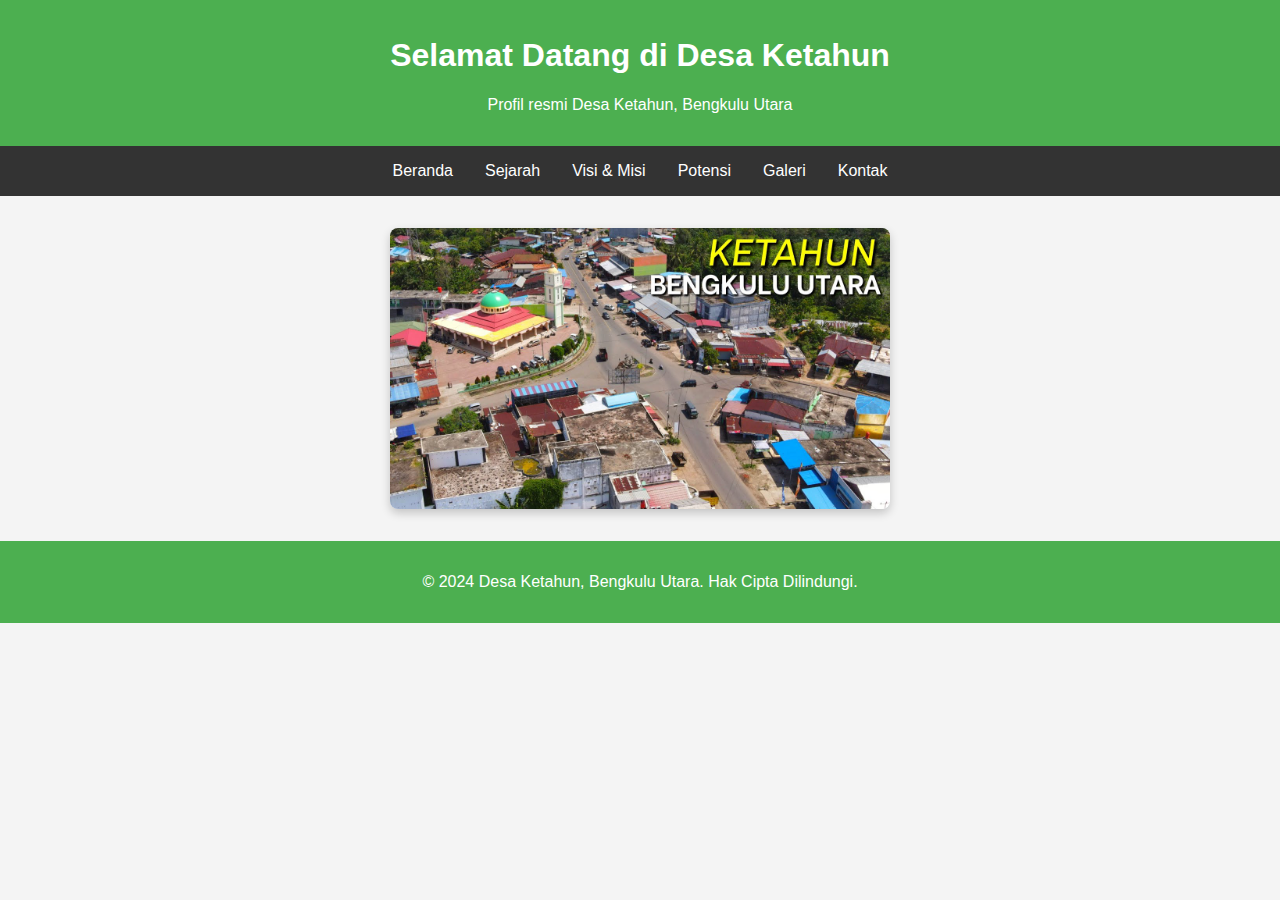
<file: index.html>
<!DOCTYPE html>
<html lang="id">
<head>
    <meta charset="UTF-8">
    <meta name="viewport" content="width=device-width, initial-scale=1.0">
    <meta name="description" content="Profil Desa Ketahun, Bengkulu Utara">
    <meta name="keywords" content="Desa Ketahun, Bengkulu Utara, sejarah, pemerintahan desa">
    <title>Profil Desa Ketahun</title>
    <link rel="icon" href="favicon.ico" type="image/x-icon">
    <style>
        body {
            font-family: Arial, sans-serif;
            margin: 0;
            padding: 0;
            background-color: #f4f4f4;
            animation: fadeIn 2s ease-in-out;
        }

        @keyframes fadeIn {
            0% {
                opacity: 0;
            }
            100% {
                opacity: 1;
            }
        }

        header {
            background: #4CAF50;
            color: white;
            padding: 1rem 0;
            text-align: center;
            animation: slideDown 1s ease-out;
        }

        @keyframes slideDown {
            0% {
                transform: translateY(-100%);
                opacity: 0;
            }
            100% {
                transform: translateY(0);
                opacity: 1;
            }
        }

        nav {
            background: #333;
            color: white;
            overflow: hidden;
            animation: slideNav 0.5s ease-out;
        }

        @keyframes slideNav {
            0% {
                transform: translateY(-100%);
            }
            100% {
                transform: translateY(0);
            }
        }

        nav ul {
            list-style: none;
            margin: 0;
            padding: 0;
            display: flex;
            justify-content: center;
        }

        nav ul li {
            margin: 0;
            padding: 0;
        }

        nav ul li a {
            color: white;
            text-decoration: none;
            padding: 1rem;
            display: block;
            transition: background 0.3s ease;
        }

        nav ul li a:hover {
            background: #575757;
            transform: scale(1.1);
        }

        .gallery-item {
            text-align: center;
            margin-top: 2rem;
            animation: fadeInGallery 1.5s ease-in-out;
        }

        @keyframes fadeInGallery {
            0% {
                opacity: 0;
                transform: scale(0.8);
            }
            100% {
                opacity: 1;
                transform: scale(1);
            }
        }

        .gallery-item img {
            width: 100%;
            max-width: 500px;
            display: block;
            margin: 0 auto;
            border-radius: 8px;
            box-shadow: 0 4px 10px rgba(0, 0, 0, 0.2);
            transition: transform 0.3s ease, box-shadow 0.3s ease;
        }

        .gallery-item img:hover {
            transform: scale(1.05);
            box-shadow: 0 6px 15px rgba(0, 0, 0, 0.3);
        }

        footer {
            background: #4CAF50;
            color: white;
            text-align: center;
            padding: 1rem 0;
            margin-top: 2rem;
        }
    </style>
</head>
<body>
    <header>
        <h1>Selamat Datang di Desa Ketahun</h1>
        <p>Profil resmi Desa Ketahun, Bengkulu Utara</p>
    </header>

    <nav>
        <ul>
            <li><a href="index.html">Beranda</a></li>
            <li><a href="sejarah.html">Sejarah</a></li>
            <li><a href="visimisi.html">Visi & Misi</a></li>
            <li><a href="potensi.html">Potensi</a></li>
            <li><a href="galeri.html">Galeri</a></li>
            <li><a href="kontak.html">Kontak</a></li>
        </ul>
    </nav>

    <div class="gallery-item">
        <img src="foto dena.jpg" alt="Foto Dena">
        
    </div>

    <footer>
        <p>&copy; 2024 Desa Ketahun, Bengkulu Utara. Hak Cipta Dilindungi.</p>
    </footer>
</body>
</html>
</file>
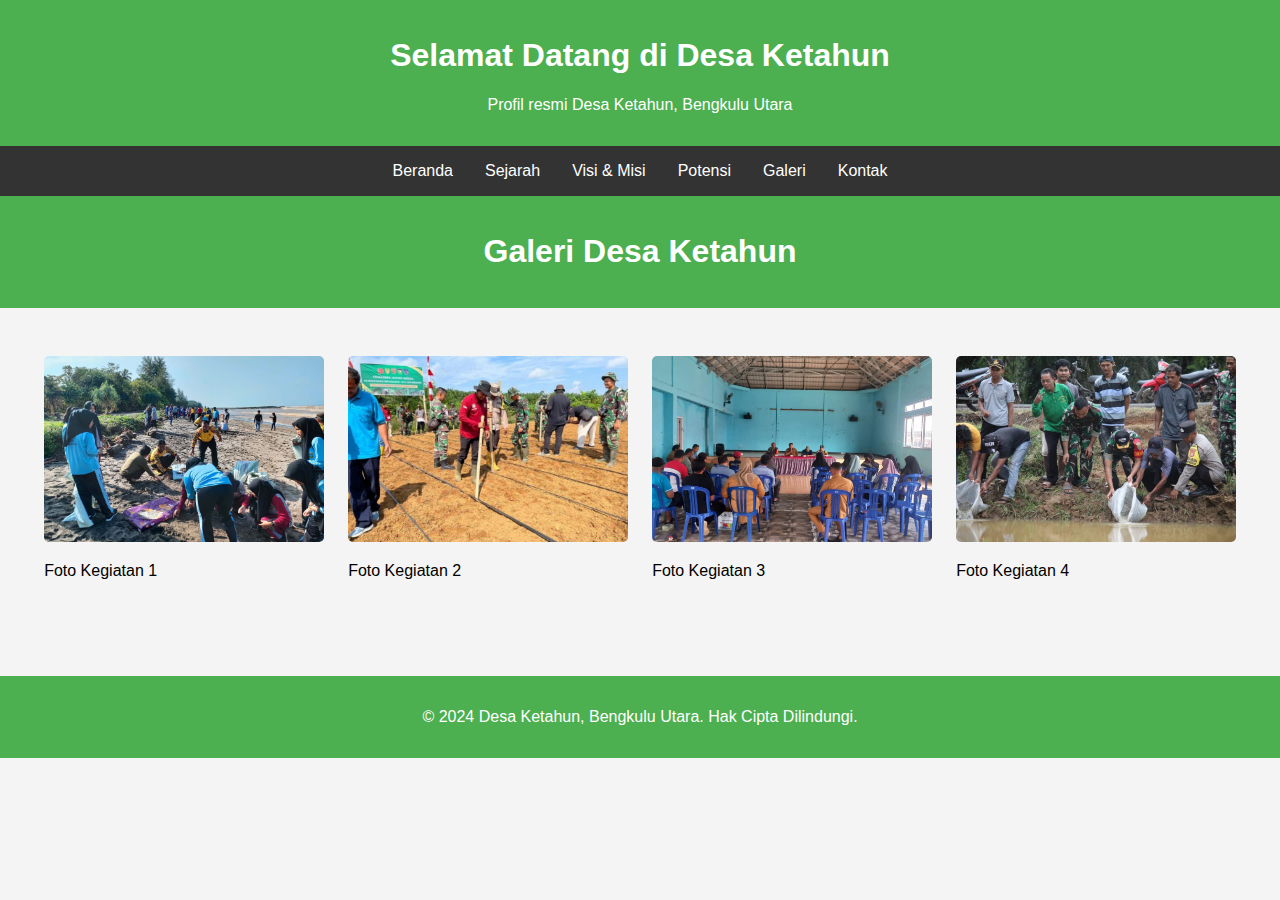
<file: galeri.html>
<!DOCTYPE html>
<html lang="id">
<head>
    <meta charset="UTF-8">
    <meta name="viewport" content="width=device-width, initial-scale=1.0">
    <meta name="description" content="Profil Desa Ketahun, Bengkulu Utara">
    <meta name="keywords" content="Desa Ketahun, Bengkulu Utara, sejarah, pemerintahan desa">
    <title>Profil Desa Ketahun</title>
    <link rel="icon" href="favicon.ico" type="image/x-icon">
    <style>
        body {
            font-family: Arial, sans-serif;
            margin: 0;
            padding: 0;
            background-color: #f4f4f4;
            animation: fadeInBody 2s ease-in-out;
        }

        @keyframes fadeInBody {
            0% {
                opacity: 0;
            }
            100% {
                opacity: 1;
            }
        }

        header {
            background: #4CAF50;
            color: white;
            padding: 1rem 0;
            text-align: center;
            animation: slideDown 1s ease-out;
        }

        @keyframes slideDown {
            0% {
                transform: translateY(-100%);
                opacity: 0;
            }
            100% {
                transform: translateY(0);
                opacity: 1;
            }
        }

        nav {
            background: #333;
            color: white;
            overflow: hidden;
            animation: slideNav 0.5s ease-out;
        }

        @keyframes slideNav {
            0% {
                transform: translateY(-100%);
            }
            100% {
                transform: translateY(0);
            }
        }

        nav ul {
            list-style: none;
            margin: 0;
            padding: 0;
            display: flex;
            justify-content: center;
        }

        nav ul li {
            margin: 0;
            padding: 0;
        }

        nav ul li a {
            color: white;
            text-decoration: none;
            padding: 1rem;
            display: block;
            transition: background 0.3s ease, transform 0.3s ease;
        }

        nav ul li a:hover {
            background: #575757;
            transform: scale(1.1);
        }

        footer {
            background: #4CAF50;
            color: white;
            text-align: center;
            padding: 1rem 0;
            margin-top: 2rem;
            animation: fadeInFooter 1.5s ease-in-out;
        }

        @keyframes fadeInFooter {
            0% {
                opacity: 0;
            }
            100% {
                opacity: 1;
            }
        }

        section {
            padding: 2rem;
        }

        .gallery {
            display: flex;
            justify-content: space-around;
            flex-wrap: wrap;
        }

        .gallery-item {
            width: 23%;
            margin: 1rem 0;
            overflow: hidden;
            animation: fadeInGallery 1.5s ease-in-out;
        }

        @keyframes fadeInGallery {
            0% {
                opacity: 0;
                transform: scale(0.8);
            }
            100% {
                opacity: 1;
                transform: scale(1);
            }
        }

        .gallery-item img {
            width: 100%;
            height: auto;
            border-radius: 5px;
            transition: transform 0.3s ease, box-shadow 0.3s ease;
        }

        .gallery-item img:hover {
            transform: scale(1.1); /* Efek zoom-in */
            box-shadow: 0 8px 16px rgba(0, 0, 0, 0.3); /* Efek bayangan */
        }
    </style>
</head>
<body>
    <header>
        <h1>Selamat Datang di Desa Ketahun</h1>
        <p>Profil resmi Desa Ketahun, Bengkulu Utara</p>
    </header>

    <nav>
        <ul>
            <li><a href="index.html">Beranda</a></li>
            <li><a href="sejarah.html">Sejarah</a></li>
            <li><a href="visimisi.html">Visi & Misi</a></li>
            <li><a href="potensi.html">Potensi</a></li>
            <li><a href="galeri.html">Galeri</a></li>
            <li><a href="kontak.html">Kontak</a></li>
        </ul>
    </nav>

    <header>
        <h1>Galeri Desa Ketahun</h1>
    </header>

    <section>
        <div class="gallery">
            <div class="gallery-item">
                <img src="foto kegiatan 2.jpg" alt="Foto Kegiatan 2">
                <p>Foto Kegiatan 1</p>
            </div>
            <div class="gallery-item">
                <img src="foto kegiatan 3.jpg" alt="Foto Kegiatan 3">
                <p>Foto Kegiatan 2</p>
            </div>
            <div class="gallery-item">
                <img src="foto kegiatan 4.jpg" alt="Foto Kegiatan 4">
                <p>Foto Kegiatan 3</p>
            </div>
            <div class="gallery-item">
                <img src="foto kegiatan 1.jpg" alt="Foto Kegiatan 1">
                <p>Foto Kegiatan 4</p>
            </div>
        </div>
    </section>

    <footer>
        <p>&copy; 2024 Desa Ketahun, Bengkulu Utara. Hak Cipta Dilindungi.</p>
    </footer>
</body>
</html>
</file>
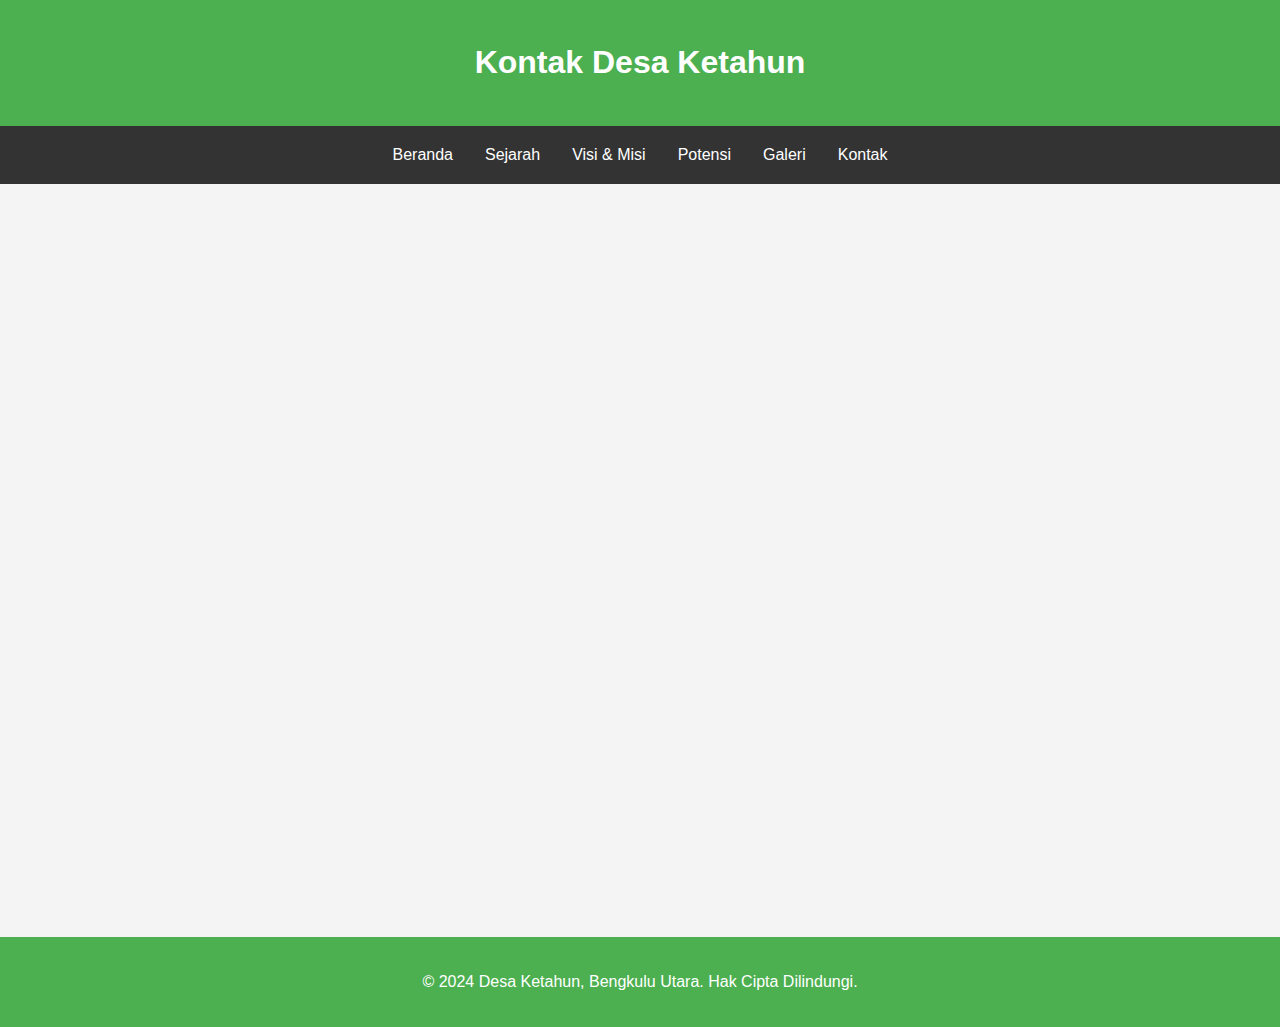
<file: kontak.html>
<!DOCTYPE html>
<html lang="id">
<head>
    <meta charset="UTF-8">
    <meta name="viewport" content="width=device-width, initial-scale=1.0">
    <meta name="description" content="Kontak Desa Ketahun, Bengkulu Utara">
    <meta name="keywords" content="Kontak Desa Ketahun, Bengkulu Utara, informasi kontak">
    <title>Kontak Desa Ketahun</title>
    <link rel="icon" href="favicon.ico" type="image/x-icon">
    <style>
        body {
            font-family: Arial, sans-serif;
            line-height: 1.6;
            margin: 0;
            padding: 0;
            background-color: #f4f4f4;
        }

        header {
            background: #4CAF50;
            color: white;
            padding: 1rem 0;
            text-align: center;
            animation: fadeIn 2s ease-in-out;
        }

        @keyframes fadeIn {
            0% { opacity: 0; }
            100% { opacity: 1; }
        }

        nav {
            background: #333;
            color: white;
            overflow: hidden;
            animation: fadeInNav 2s ease-in-out;
        }

        @keyframes fadeInNav {
            0% { opacity: 0; }
            100% { opacity: 1; }
        }

        nav ul {
            list-style: none;
            margin: 0;
            padding: 0;
            display: flex;
            justify-content: center;
        }

        nav ul li {
            margin: 0;
            padding: 0;
        }

        nav ul li a {
            color: white;
            text-decoration: none;
            padding: 1rem;
            display: block;
            transition: background 0.3s ease;
        }

        nav ul li a:hover {
            background: #575757;
        }

        section {
            padding: 2rem;
            text-align: center;
            opacity: 0;
            animation: slideIn 2s ease-in-out forwards;
        }

        @keyframes slideIn {
            0% {
                transform: translateY(50px);
                opacity: 0;
            }
            100% {
                transform: translateY(0);
                opacity: 1;
            }
        }

        footer {
            background: #4CAF50;
            color: white;
            text-align: center;
            padding: 1rem 0;
            margin-top: 2rem;
            animation: fadeInFooter 1.5s ease-in-out;
        }

        @keyframes fadeInFooter {
            0% { opacity: 0; }
            100% { opacity: 1; }
        }

        form {
            max-width: 600px;
            margin: 0 auto;
            padding: 1rem;
            background-color: #fff;
            border-radius: 8px;
            box-shadow: 0 4px 8px rgba(0, 0, 0, 0.1);
            opacity: 0;
            animation: fadeInForm 2s ease-in-out 0.5s forwards;
        }

        @keyframes fadeInForm {
            0% { opacity: 0; }
            100% { opacity: 1; }
        }

        input[type="text"],
        input[type="email"],
        textarea {
            width: 100%;
            padding: 1rem;
            margin: 0.5rem 0;
            border: 1px solid #ddd;
            border-radius: 5px;
            box-sizing: border-box;
            transition: border 0.3s;
        }

        input[type="text"]:focus,
        input[type="email"]:focus,
        textarea:focus {
            border: 1px solid #4CAF50;
        }

        button {
            background-color: #4CAF50;
            color: white;
            border: none;
            padding: 1rem 2rem;
            border-radius: 5px;
            cursor: pointer;
            transition: background-color 0.3s ease, transform 0.3s ease;
        }

        button:hover {
            background-color: #45a049;
            transform: translateY(-5px);
        }

        button:active {
            transform: translateY(0);
        }

        @media screen and (max-width: 768px) {
            section {
                padding: 1rem;
            }
            footer {
                font-size: 0.9rem;
            }
            header h1 {
                font-size: 1.5rem;
            }
        }
    </style>
</head>
<body>
    <header>
        <h1>Kontak Desa Ketahun</h1>
    </header>

    <nav>
        <ul>
            <li><a href="index.html">Beranda</a></li>
            <li><a href="sejarah.html">Sejarah</a></li>
            <li><a href="visimisi.html">Visi & Misi</a></li>
            <li><a href="potensi.html">Potensi</a></li>
            <li><a href="galeri.html">Galeri</a></li>
            <li><a href="kontak.html">Kontak</a></li>
        </ul>
    </nav>

    <section>
        <h2>Hubungi Kami</h2>
        <p>Alamat: Desa Ketahun, Kecamatan Ketahun, Kabupaten Bengkulu Utara</p>
        <p>Email: - </p>
        <p>Telepon: - </p>

        <h3>Formulir Kontak</h3>
        <form action="#" method="POST">
            <label for="name">Nama:</label>
            <input type="text" id="name" name="name" required>

            <label for="email">Email:</label>
            <input type="email" id="email" name="email" required>

            <label for="message">Pesan:</label>
            <textarea id="message" name="message" rows="4" required></textarea>

            <button type="submit">Kirim Pesan</button>
        </form>
    </section>

    <footer>
        <p>&copy; 2024 Desa Ketahun, Bengkulu Utara. Hak Cipta Dilindungi.</p>
    </footer>
</body>
</html>
</file>
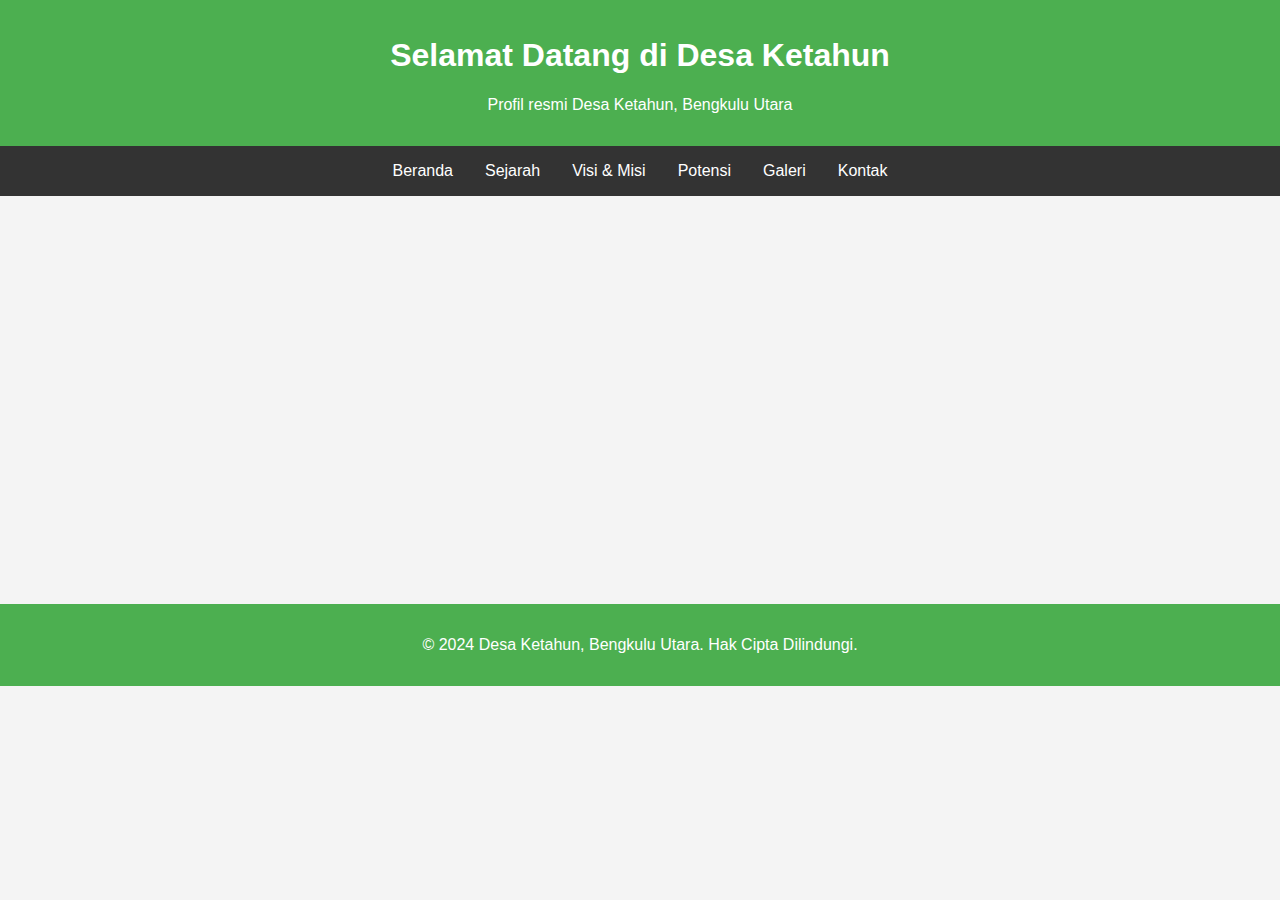
<file: potensi.html>
<!DOCTYPE html>
<html lang="id">
<head>
    <meta charset="UTF-8">
    <meta name="viewport" content="width=device-width, initial-scale=1.0">
    <meta name="description" content="Profil Desa Ketahun, Bengkulu Utara">
    <meta name="keywords" content="Desa Ketahun, Bengkulu Utara, sejarah, pemerintahan desa">
    <title>Profil Desa Ketahun</title>
    <link rel="icon" href="favicon.ico" type="image/x-icon">
    <style>
        body {
            font-family: Arial, sans-serif;
            margin: 0;
            padding: 0;
            background-color: #f4f4f4;
        }
        header {
            background: #4CAF50;
            color: white;
            padding: 1rem 0;
            text-align: center;
            animation: fadeInHeader 2s ease-in-out;
        }

        @keyframes fadeInHeader {
            0% { opacity: 0; }
            100% { opacity: 1; }
        }

        nav {
            background: #333;
            color: white;
            overflow: hidden;
        }

        nav ul {
            list-style: none;
            margin: 0;
            padding: 0;
            display: flex;
            justify-content: center;
        }

        nav ul li {
            margin: 0;
            padding: 0;
        }

        nav ul li a {
            color: white;
            text-decoration: none;
            padding: 1rem;
            display: block;
            transition: background 0.3s ease;
        }

        nav ul li a:hover {
            background: #575757;
        }

        section {
            padding: 2rem;
            opacity: 0;
            animation: fadeInSection 2s ease-in-out 0.5s forwards;
        }

        @keyframes fadeInSection {
            0% { opacity: 0; transform: translateY(20px); }
            100% { opacity: 1; transform: translateY(0); }
        }

        footer {
            background: #4CAF50;
            color: white;
            text-align: center;
            padding: 1rem 0;
            margin-top: 2rem;
            animation: fadeInFooter 1.5s ease-in-out;
        }

        @keyframes fadeInFooter {
            0% { opacity: 0; }
            100% { opacity: 1; }
        }

        h2 {
            font-size: 1.5rem;
            margin-bottom: 1rem;
            animation: slideIn 2s ease-in-out;
        }

        @keyframes slideIn {
            0% { transform: translateX(-50px); opacity: 0; }
            100% { transform: translateX(0); opacity: 1; }
        }

        ul {
            list-style: none;
            padding: 0;
            margin: 0;
        }

        ul li {
            margin-bottom: 10px;
            animation: fadeInItem 1.5s ease-in-out;
        }

        @keyframes fadeInItem {
            0% { opacity: 0; transform: translateY(10px); }
            100% { opacity: 1; transform: translateY(0); }
        }
        
    </style>
</head>
<body>
    <header>
        <h1>Selamat Datang di Desa Ketahun</h1>
        <p>Profil resmi Desa Ketahun, Bengkulu Utara</p>
    </header>

    <nav>
        <ul>
            <li><a href="index.html">Beranda</a></li>
            <li><a href="sejarah.html">Sejarah</a></li>
            <li><a href="visimisi.html">Visi & Misi</a></li>
            <li><a href="potensi.html">Potensi</a></li>
            <li><a href="galeri.html">Galeri</a></li>
            <li><a href="kontak.html">Kontak</a></li>
        </ul>
    </nav>

    <section>
        <h2>Potensi Pertanian dan Perkebunan</h2>
        <ul>
            <li>Komoditas Utama: Sawit dan karet merupakan tanaman perkebunan utama yang menjadi sumber penghasilan utama masyarakat.</li>
            <li>Pertanian Pangan: Lahan subur di desa ini cocok untuk budidaya tanaman pangan seperti padi, jagung, dan sayur-mayur.</li>
        </ul>

        <h2>Potensi Perikanan</h2>
        <ul>
            <li>Letak geografis yang dekat dengan perairan memungkinkan pengembangan sektor perikanan tangkap dan budidaya, termasuk budidaya ikan air tawar.</li>
        </ul>

        <h2>Pariwisata</h2>
        <ul>
            <li>Keindahan Alam: Desa Ketahun memiliki potensi wisata alam yang dapat dikembangkan, seperti kawasan hutan, sungai, atau keindahan lanskap desa.</li>
            <li>Kearifan Lokal: Tradisi dan budaya setempat dapat menjadi daya tarik wisata, termasuk seni, kerajinan, dan kuliner khas.</li>
        </ul>
    </section>

    <footer>
        <p>&copy; 2024 Desa Ketahun, Bengkulu Utara. Hak Cipta Dilindungi.</p>
    </footer>
</body>
</html>
</file>
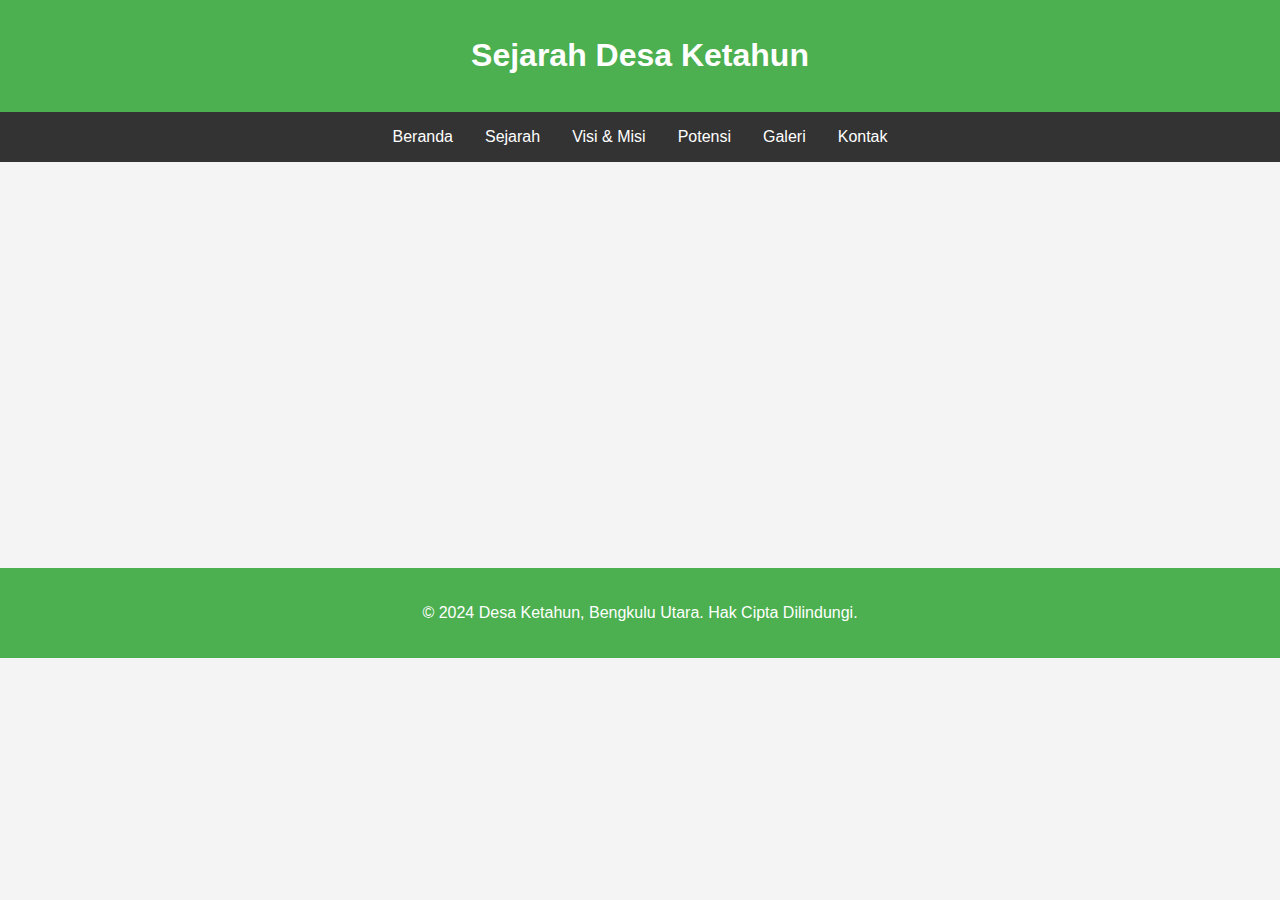
<file: sejarah.html>
<!DOCTYPE html>
<html lang="id">
<head>
    <meta charset="UTF-8">
    <meta name="viewport" content="width=device-width, initial-scale=1.0">
    <meta name="description" content="Profil Desa Ketahun, Bengkulu Utara">
    <meta name="keywords" content="Desa Ketahun, Bengkulu Utara, sejarah, pemerintahan desa">
    <title>Profil Desa Ketahun</title>
    <link rel="icon" href="favicon.ico" type="image/x-icon">
    <style>
        body {
            font-family: Arial, sans-serif;
            margin: 0;
            padding: 0;
            background-color: #f4f4f4;
        }
        header {
            background: #4CAF50;
            color: white;
            padding: 1rem 0;
            text-align: center;
            animation: fadeInHeader 2s ease-in-out;
        }

        @keyframes fadeInHeader {
            0% { opacity: 0; }
            100% { opacity: 1; }
        }

        nav {
            background: #333;
            color: white;
            overflow: hidden;
        }

        nav ul {
            list-style: none;
            margin: 0;
            padding: 0;
            display: flex;
            justify-content: center;
        }

        nav ul li {
            margin: 0;
            padding: 0;
        }

        nav ul li a {
            color: white;
            text-decoration: none;
            padding: 1rem;
            display: block;
            transition: background 0.3s ease;
        }

        nav ul li a:hover {
            background: #575757;
        }

        section {
            padding: 2rem;
            opacity: 0;
            animation: fadeInSection 2s ease-in-out 0.5s forwards;
        }

        @keyframes fadeInSection {
            0% { opacity: 0; transform: translateY(20px); }
            100% { opacity: 1; transform: translateY(0); }
        }

        .content1 {
            width: 100%;
            height: 400px;
            object-fit: cover;
            animation: fadeInImage 2s ease-in-out;
        }

        @keyframes fadeInImage {
            0% { opacity: 0; }
            100% { opacity: 1; }
        }

        footer {
            background: #4CAF50;
            color: white;
            text-align: center;
            padding: 1rem 0;
            margin-top: 2rem;
            animation: fadeInFooter 1.5s ease-in-out;
        }

        @keyframes fadeInFooter {
            0% { opacity: 0; }
            100% { opacity: 1; }
        }

        p {
            font-size: 1rem;
            line-height: 1.6;
            margin-bottom: 1rem;
            animation: fadeInText 1.5s ease-in-out;
        }

        @keyframes fadeInText {
            0% { opacity: 0; transform: translateY(20px); }
            100% { opacity: 1; transform: translateY(0); }
        }

        @media screen and (max-width: 768px) {
            section {
                padding: 1rem;
            }
            header {
                font-size: 1.2rem;
            }
            footer {
                font-size: 0.9rem;
            }
        }
    </style>
</head>
<body>
    <header>
        <h1>Sejarah Desa Ketahun</h1>
    </header>

    <nav>
        <ul>
            <li><a href="index.html">Beranda</a></li>
            <li><a href="sejarah.html">Sejarah</a></li>
            <li><a href="visimisi.html">Visi & Misi</a></li>
            <li><a href="potensi.html">Potensi</a></li>
            <li><a href="galeri.html">Galeri</a></li>
            <li><a href="kontak.html">Kontak</a></li>
        </ul>
    </nav>

    <section>
        <p>Desa ini memiliki luas wilayah sekitar 670 hektar dan berada pada ketinggian 0-1.500 meter di atas permukaan laut. Desa Ketahun sendiri berjarak sekitar 95 km dari Kota Bengkulu, yang dapat ditempuh dalam waktu sekitar 2,5 jam dengan mobil dalam kondisi lalu lintas normal.</p>
        <p>Penduduk Desa Ketahun sebagian besar merupakan transmigran dari Kabupaten Wonogiri, Jawa Tengah, yang pindah pada tahun 1980 sebagai bagian dari program bedol desa pasca pembangunan Waduk Gajah Mungkur. Komoditas utama desa ini adalah karet dan kelapa sawit.</p>
        <p>Salah satu objek wisata di Desa Ketahun adalah Pantai Muara Ketahun, yang terletak di Desa Pasar Ketahun. Pantai ini berada di sisi Jalan Lintas Barat Sumatera, memudahkan akses bagi pengunjung. Meskipun fasilitasnya masih terbatas, pantai ini menawarkan pemandangan indah dengan ombak yang cukup besar dan menjadi tempat favorit untuk menikmati matahari terbenam.</p>
        <p>Dalam upaya meningkatkan pembangunan, Desa Ketahun telah menerima berbagai proyek, termasuk peningkatan jalan dan pembangunan fasilitas umum. Hal ini menunjukkan komitmen pemerintah daerah dalam memajukan infrastruktur dan kesejahteraan masyarakat setempat.</p>
    </section>

    <footer>
        <p>&copy; 2024 Desa Ketahun, Bengkulu Utara. Hak Cipta Dilindungi.</p>
    </footer>
</body>
</html>
</file>
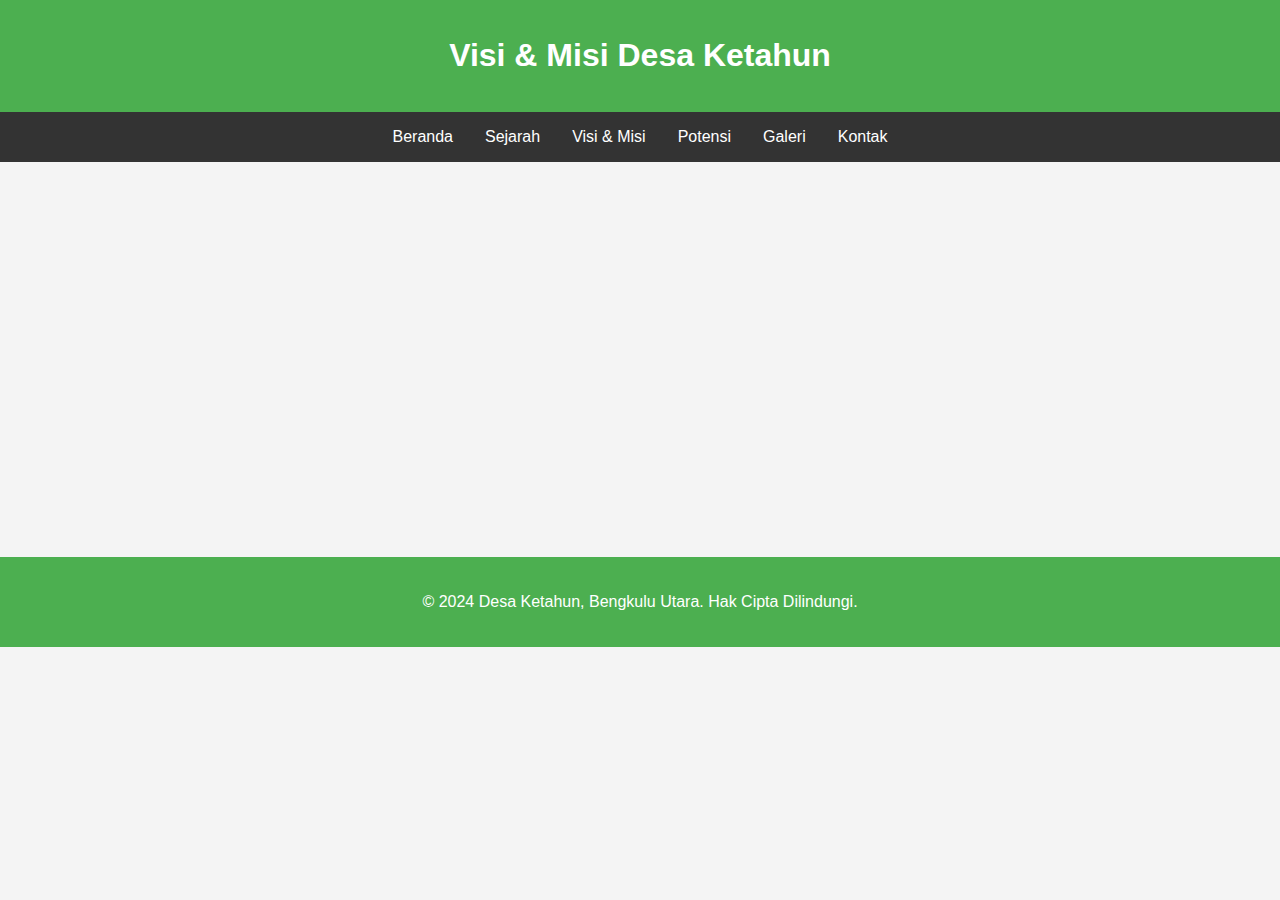
<file: visimisi.html>
<!DOCTYPE html>
<html lang="id">
<head>
    <meta charset="UTF-8">
    <meta name="viewport" content="width=device-width, initial-scale=1.0">
    <meta name="description" content="Profil Desa Ketahun, Bengkulu Utara">
    <meta name="keywords" content="Desa Ketahun, Bengkulu Utara, visi, misi, pemerintahan desa">
    <title>Profil Desa Ketahun</title>
    <link rel="icon" href="favicon.ico" type="image/x-icon">
    <style>
        body {
            font-family: Arial, sans-serif;
            margin: 0;
            padding: 0;
            background-color: #f4f4f4;
        }
        header {
            background: #4CAF50;
            color: white;
            padding: 1rem 0;
            text-align: center;
            animation: fadeIn 2s ease-in-out;
        }

        @keyframes fadeIn {
            0% { opacity: 0; }
            100% { opacity: 1; }
        }

        nav {
            background: #333;
            color: white;
            overflow: hidden;
            animation: fadeInNav 2s ease-in-out;
        }

        @keyframes fadeInNav {
            0% { opacity: 0; }
            100% { opacity: 1; }
        }

        nav ul {
            list-style: none;
            margin: 0;
            padding: 0;
            display: flex;
            justify-content: center;
        }

        nav ul li {
            margin: 0;
            padding: 0;
        }

        nav ul li a {
            color: white;
            text-decoration: none;
            padding: 1rem;
            display: block;
            transition: background 0.3s ease;
        }

        nav ul li a:hover {
            background: #575757;
        }

        section {
            padding: 2rem;
            opacity: 0;
            animation: fadeInSection 2s ease-in-out 0.5s forwards;
        }

        @keyframes fadeInSection {
            0% { opacity: 0; transform: translateY(20px); }
            100% { opacity: 1; transform: translateY(0); }
        }

        h2 {
            font-size: 1.5rem;
            color: #333;
            animation: fadeInText 1.5s ease-in-out;
        }

        p {
            font-size: 1rem;
            line-height: 1.6;
            margin-bottom: 1rem;
            animation: fadeInText 1.5s ease-in-out;
        }

        ul {
            list-style-type: none;
            padding-left: 0;
            animation: fadeInText 2s ease-in-out;
        }

        ul li {
            margin-bottom: 0.5rem;
            font-size: 1rem;
        }

        footer {
            background: #4CAF50;
            color: white;
            text-align: center;
            padding: 1rem 0;
            margin-top: 2rem;
            animation: fadeInFooter 1.5s ease-in-out;
        }

        @keyframes fadeInFooter {
            0% { opacity: 0; }
            100% { opacity: 1; }
        }

        @media screen and (max-width: 768px) {
            section {
                padding: 1rem;
            }
            header {
                font-size: 1.2rem;
            }
            footer {
                font-size: 0.9rem;
            }
        }
    </style>
</head>
<body>
    <header>
        <h1>Visi & Misi Desa Ketahun</h1>
    </header>

    <nav>
        <ul>
            <li><a href="index.html">Beranda</a></li>
            <li><a href="sejarah.html">Sejarah</a></li>
            <li><a href="visimisi.html">Visi & Misi</a></li>
            <li><a href="potensi.html">Potensi</a></li>
            <li><a href="galeri.html">Galeri</a></li>
            <li><a href="kontak.html">Kontak</a></li>
        </ul>
    </nav>

    <section>
        <h2>Visi</h2>
        <p>"Terwujudnya Pemerintahan yang ADIL untuk KESEJAHTERAAN Rakyat"</p>
        <h2>Misi</h2>
        <ul>
            <li>Membangun Pemerintahan yang Adil dan Berwibawa.</li>
            <li>Membangun Infrastruktur yang Berkualitas.</li>
            <li>Membangun Pelayanan Masyarakat.</li>
            <li>Membangun Ekonomi Kerakyatan.</li>
            <li>Membangun Sumber Daya Manusia.</li>
        </ul>
    </section>

    <footer>
        <p>&copy; 2024 Desa Ketahun, Bengkulu Utara. Hak Cipta Dilindungi.</p>
    </footer>
</body>
</html>
</file>
